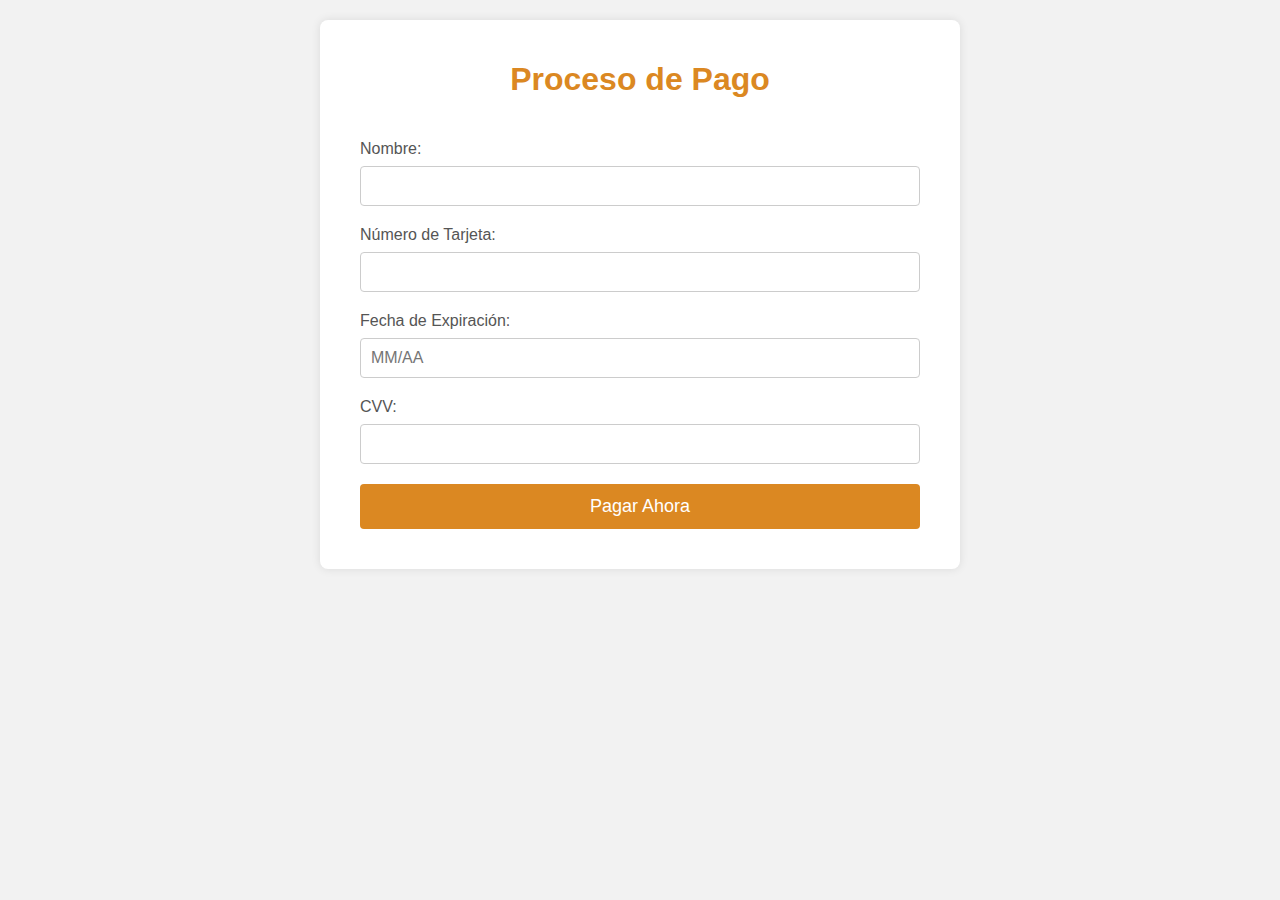
<file: pago.html>
<!DOCTYPE html>
<html lang="es">
<head>
    <meta charset="UTF-8">
    <meta name="viewport" content="width=device-width, initial-scale=1.0">
    <title>Interfaz de Pago</title>
    <link rel="stylesheet" href="css/pago.css"> <!-- Enlazar el archivo CSS -->
</head>
<body>
    <div class="container">
        <div class="header">
            <h1>Proceso de Pago</h1>
        </div>
        <div class="content">
            <form action="#">
                <label for="nombre">Nombre:</label>
                <input type="text" id="nombre" name="nombre" required>

                <label for="tarjeta">Número de Tarjeta:</label>
                <input type="text" id="tarjeta" name="tarjeta" required>

                <label for="exp">Fecha de Expiración:</label>
                <input type="text" id="exp" name="exp" placeholder="MM/AA" required>

                <label for="cvv">CVV:</label>
                <input type="text" id="cvv" name="cvv" required>

                <button type="submit">Pagar Ahora</button>
            </form>
        </div>
    </div>
</body>
</html>
</file>
<file: css/pago.css>
body {
    font-family: Arial, sans-serif;
    background-color: #f2f2f2;
    margin: 0;
    padding: 0;
}

.container {
    max-width: 600px;
    margin: 20px auto;
    background-color: #fff;
    padding: 20px;
    border-radius: 8px;
    box-shadow: 0 0 10px rgba(0, 0, 0, 0.1);
}

.header {
    text-align: center;
    margin-bottom: 20px;
}

.header h1 {
    color: rgb(219, 136, 34);
}

.content {
    padding: 20px;
}

form {
    display: flex;
    flex-direction: column;
}

label {
    margin-bottom: 8px;
    color: #555;
}

input[type="text"], input[type="password"] {
    padding: 10px;
    margin-bottom: 20px;
    border: 1px solid #ccc;
    border-radius: 4px;
    font-size: 16px;
}

input[type="text"]:focus, input[type="password"]:focus {
    outline: none;
    border-color: rgb(219, 136, 34);
    box-shadow: 0 0 5px rgba(219, 136, 34, 0.5);
}

button {
    background-color: rgb(219, 136, 34);
    color: #fff;
    padding: 12px;
    border: none;
    border-radius: 4px;
    cursor: pointer;
    font-size: 18px;
    transition: background-color 0.3s ease;
}

button:hover {
    background-color: #ffaa00; /* Cambio de color al pasar el ratón */
}

/* Estilos generales */

/* Estilos para pantallas más pequeñas (celulares) */
@media screen and (max-width: 600px) {
    /* Estilos específicos para pantallas menores o iguales a 600px de ancho */
}
</file>
